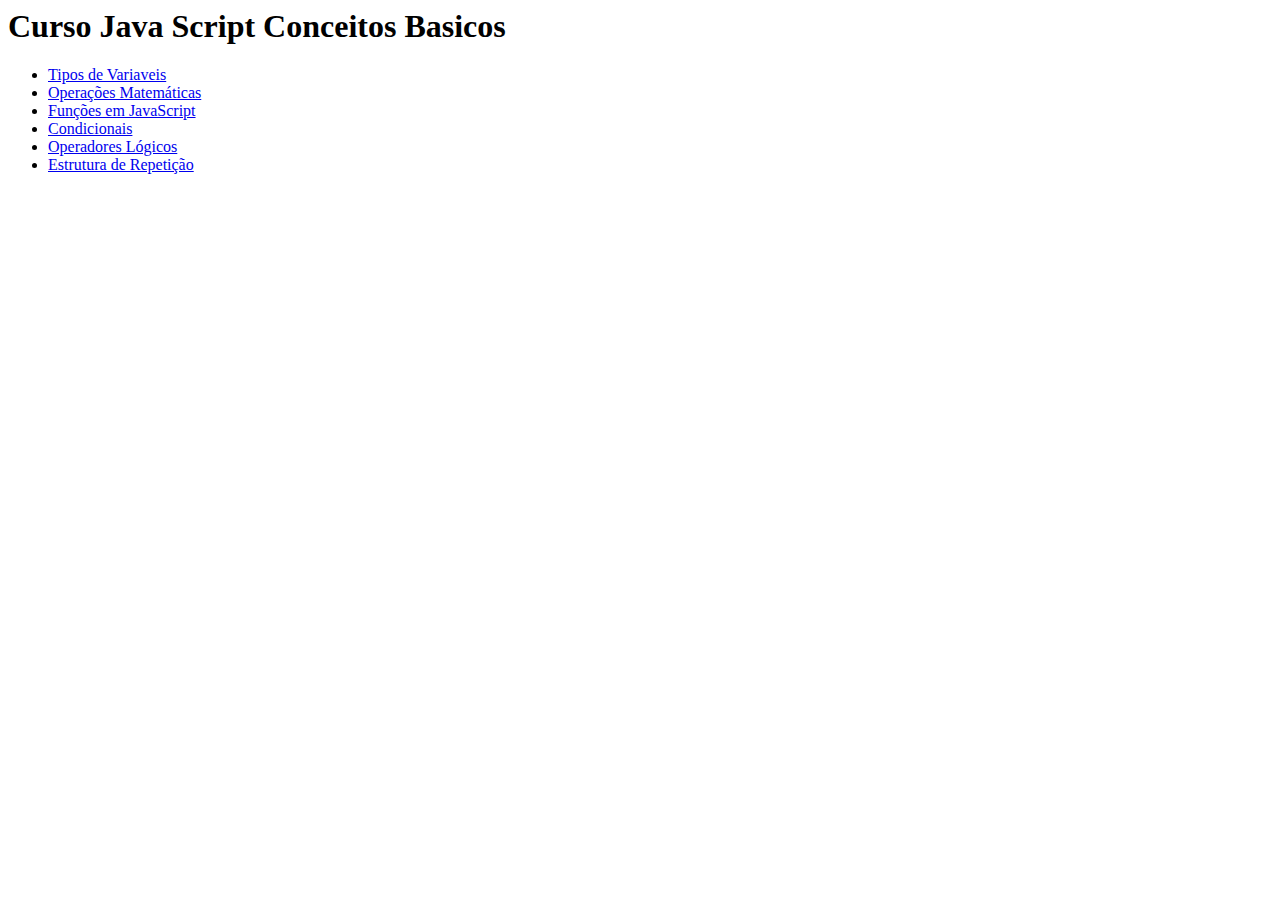
<file: index.html>
<html>
    <head>
        <title> Curso JS </title>
        <link rel="stylesheet" href="style.css">
    </head>
    <body>
         <h1>  Curso Java Script Conceitos Basicos </h1>

         <ul>
             <li> <a href="variaveis.html"> Tipos de Variaveis  </a>  </li>
             <li> <a href="operacao-matematica.html"> Operações Matemáticas  </a>  </li>
             <li> <a href="fucoes-js.html" >  Funções em JavaScript </a>  </li>
             <li> <a href="condicionais.html" >  Condicionais  </a>  </li>
             <li> <a href="operadores-logicos.html" >  Operadores Lógicos  </a>  </li>
             <li> <a href="estrutura-de-repeticao.html" >  Estrutura de Repetição  </a>  </li>

            </ul>


        
        <script>
             console.log("Home Page")
        </script>
    </body>
</html>
</file>
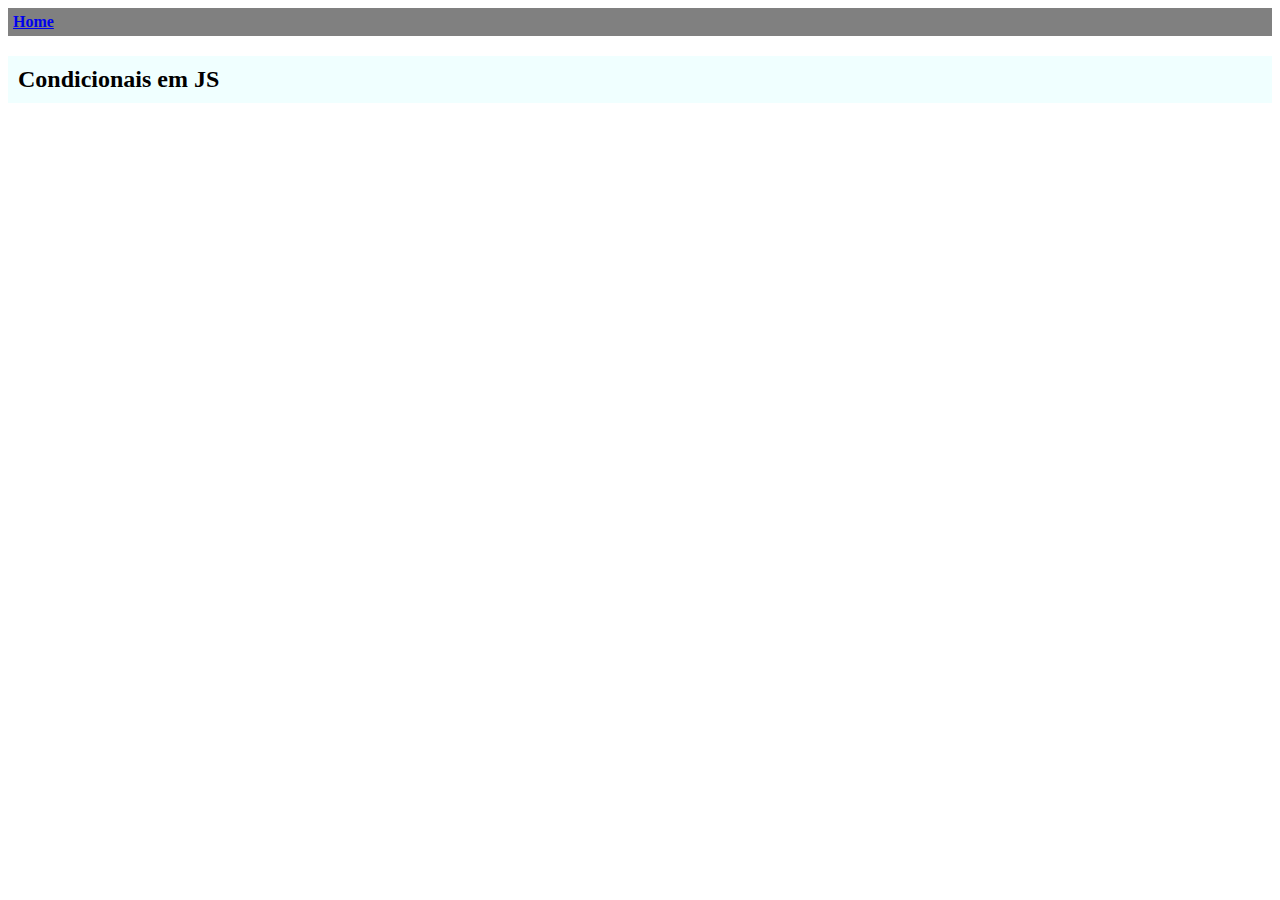
<file: condicionais.html>
<html>

<head>
    <title> Curso JS </title>
    <link rel="stylesheet" href="style.css" type="text/css">
</head>

<body>
    <div class="bar-back-home"> <a href="index.html"> Home </a> </div>
    <h2 class="title-page-topics"> Condicionais em JS </h2>



    <script>
        // IF ELSE ELSE IF SWItch CASE

        function chooseAction(action = 'n') { // n = nada , p=projeto, m = meta t= tarefa

            if (action == 'p') {
                return "Abrir Tela Novo Projeto"
            } else if (action == 'm') {
                return "Abrir Tela Nova META";
            } else {
                return "Abrir Tela - Lista de Tarefas"
       c     }
        }

        function chooseActionV2(action = 'n') { // n = nada , p=projeto, m = meta t= tarefa
             switch( action ) {
                 case 'p' :
                 return "Projeto" ;
                 case 'm' :
                 return "META" ;
                 case 't' :
                 return "Listar TAREFAS" ;
                 default:
                 return "Tela de Login"


             }  
            
        }

        console.log(" CONDICIONAIS ")

       // console.log(chooseAction('p'))
       console.log( chooseActionV2(  ) )

    </script>
</body>

</html>
</file>
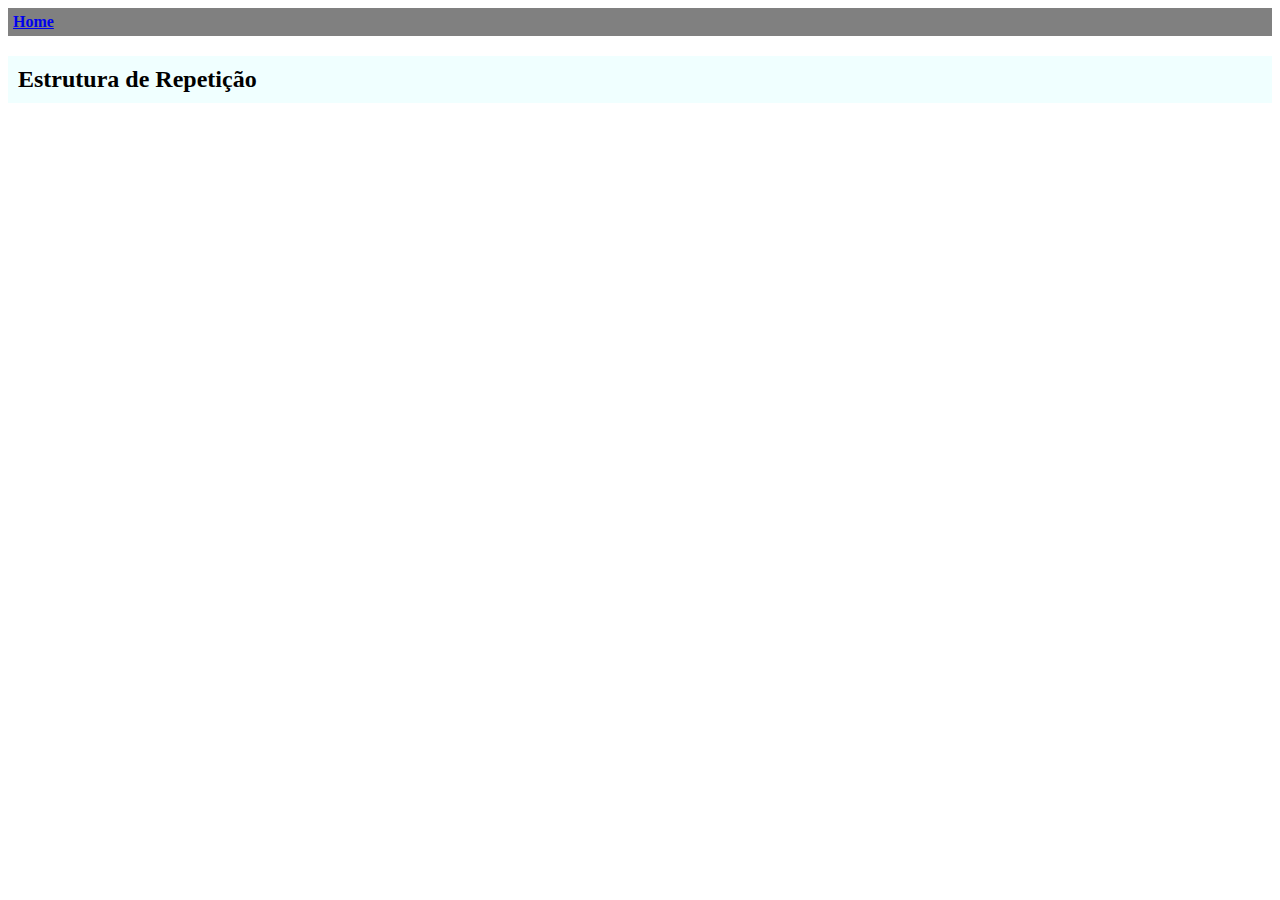
<file: estrutura-de-repeticao.html>
<html>
    <head>
        <title>  Curso JS  </title>
        <link rel="stylesheet" href="style.css"  type="text/css" >
    </head>
    <body>
         <div  class="bar-back-home" > <a href="index.html"> Home </a>  </div>
         <h2 class="title-page-topics" > Estrutura de Repetição </h2>

         
        
        <script>
        console.log("Estrutura de Repetição")

        // for 
        //for( i=0 ; i<= 5 ; i++ ){
           // console.log( i )
        //}  

        // Exemplo com Array
        var linguagens = ['Python', 'javascript','dart', 'php', 'java' ] ;
       
        //console.log(  lingugens.length ) 
       // for( var i=0 ; i <= linguagens.length ; i++ ){
       //      var linguagen = linguagens[i] ;
       //      console.log( linguagen  )         ;
       // } 
        
        // While 
        while( linguagen = linguagens.shift()  ){
            console.log( linguagen )
        }
        



     </script>
    </body>
</html>
</file>
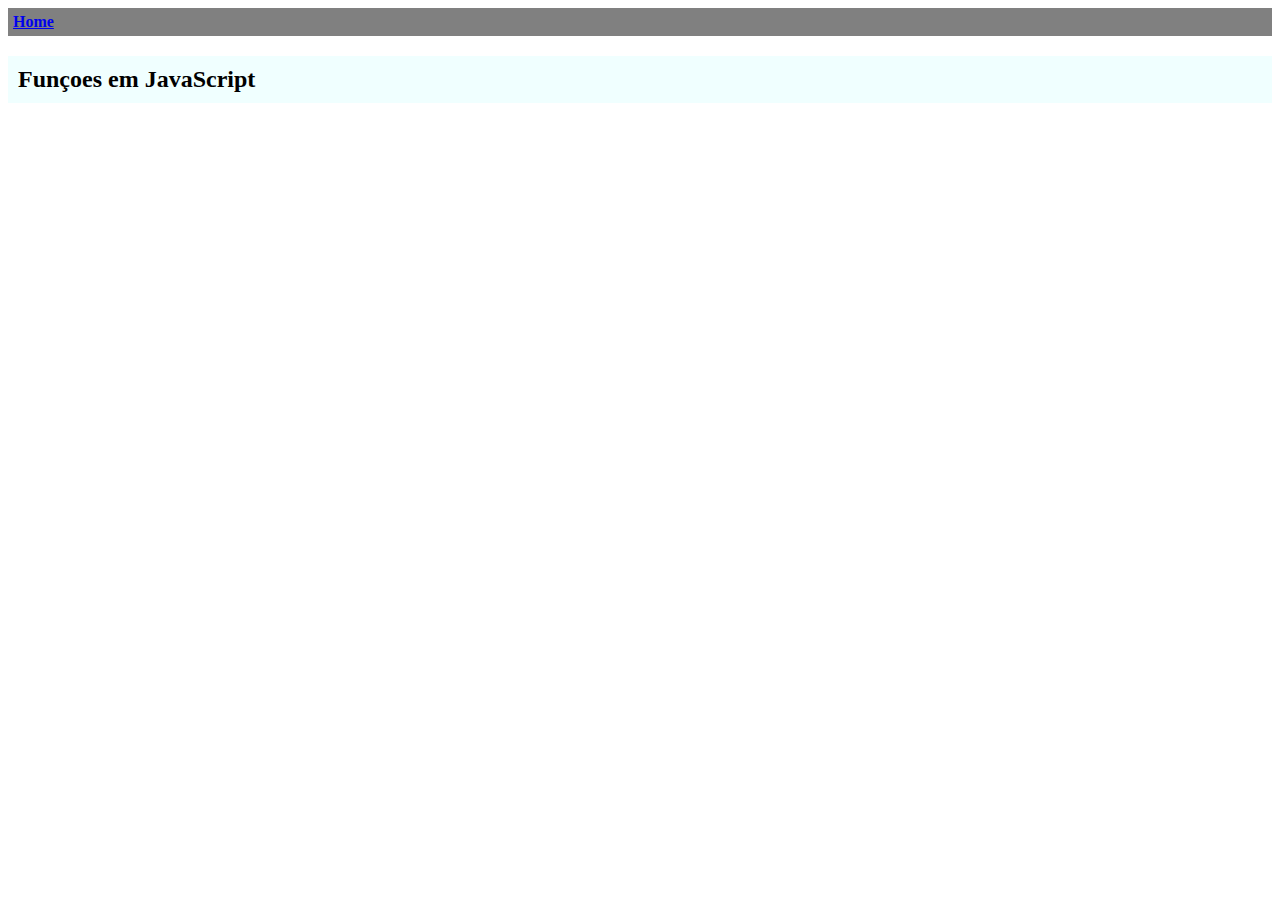
<file: fucoes-js.html>
<html>
    <head>
        <title>  Curso JS  </title>
        <link rel="stylesheet" href="style.css"  type="text/css" >
    </head>
    <body>
         <div  class="bar-back-home" > <a href="index.html"> Home </a>  </div>
         <h2 class="title-page-topics" > Funçoes em JavaScript </h2>

         
        
        <script>
        console.log("Funçoes em JavaScript") ;

        function soma( v1 , v2 ){
               var resultado = v1 + v2 ;
               return resultado ;
        }

       // console.log( soma( 4 , 6  ) )


        const objCalc = {
             somar:(x,y)=>{
                 var r = x + y ;
                 return r ;
             } ,

             multiplicar:(x,y)=>{
                 var r = x * y ;
                 return r ;
             }
        }

        //Função com parametros pre fixados
        function adicao( v1 = 0, v2=0 ){

            return v1 + v2 ;

        }

         // Utilizando funções dentro de um Objeto
        // console.log( objCalc.somar( 13 , 4  )  ) 
        //console.log( objCalc.multiplicar( 3 , 5 ) )

        console.log( adicao() )



     </script>
    </body>
</html>
</file>
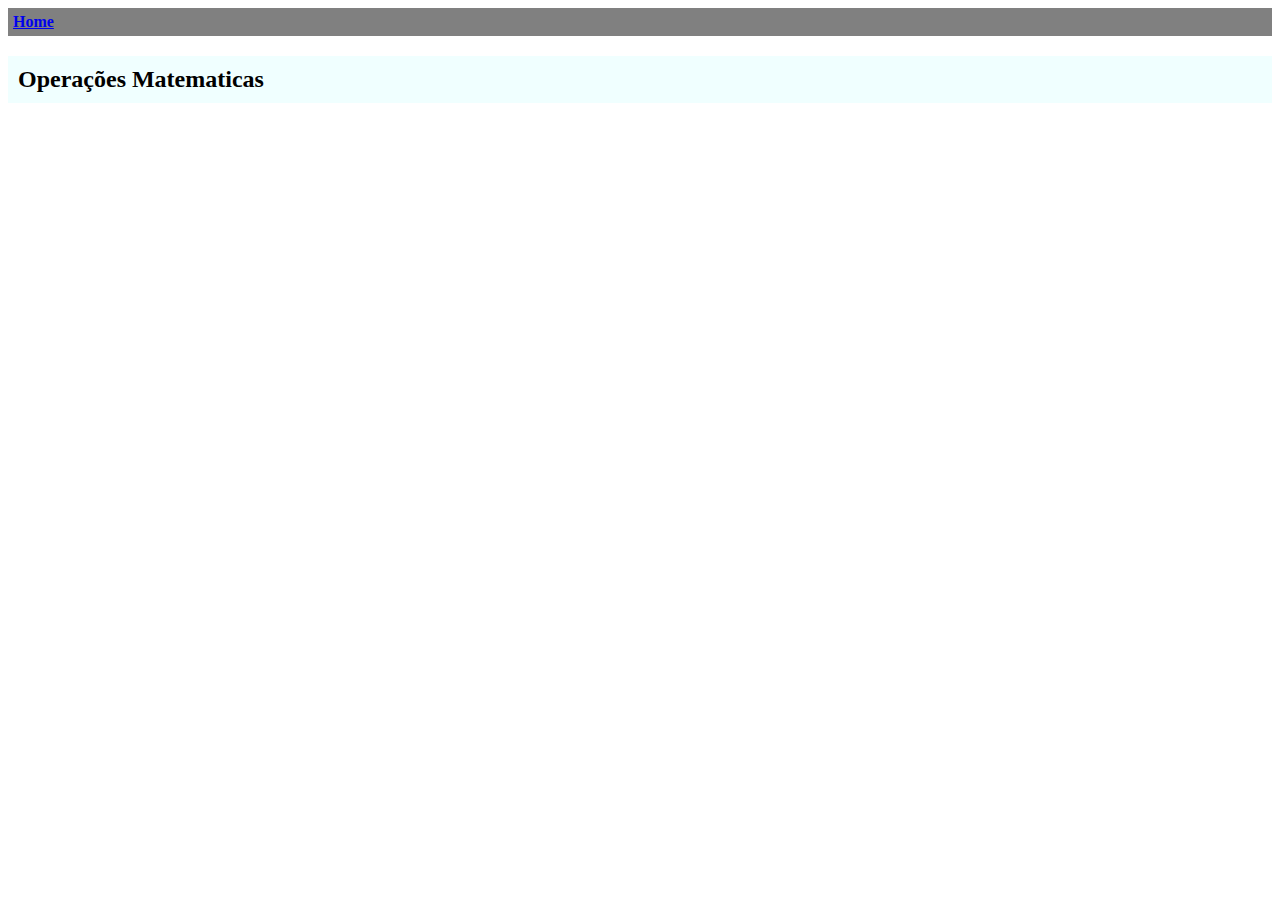
<file: operacao-matematica.html>
<html>
    <head>
        <title>  Curso JS  </title>
        <link rel="stylesheet" href="style.css"  type="text/css" >
    </head>
    <body>
         <div  class="bar-back-home" > <a href="index.html"> Home </a>  </div>
         <h2 class="title-page-topics" > Operações Matematicas </h2>

                
        <script>
            var valor1=19 , valor2=2 ;
            var resultado = 0 ;
            //soma
            // resultado = valor1 + valor2 ;
            //Divisão
            // resultado = valor1 / valor2 ;

            //Resto de divisão
            //resultado = valor1 % valor2 ;


            //Multiplicação
            //resultado = valor1 * valor2 ;

            //Incrementar
            valor1 += 9 ;
              

             console.log("Operações Matematicas")     
            //console.log( valor1, valor2 ) ;
           // console.log( resultado ) ;
          // console.log( "Divisão " + resultado ) ;
         // console.log( "Multiplicação - " + resultado  )
         //   console.log('Incrementar valor - ' + valor1 )

     </script>
    </body>
</html>
</file>
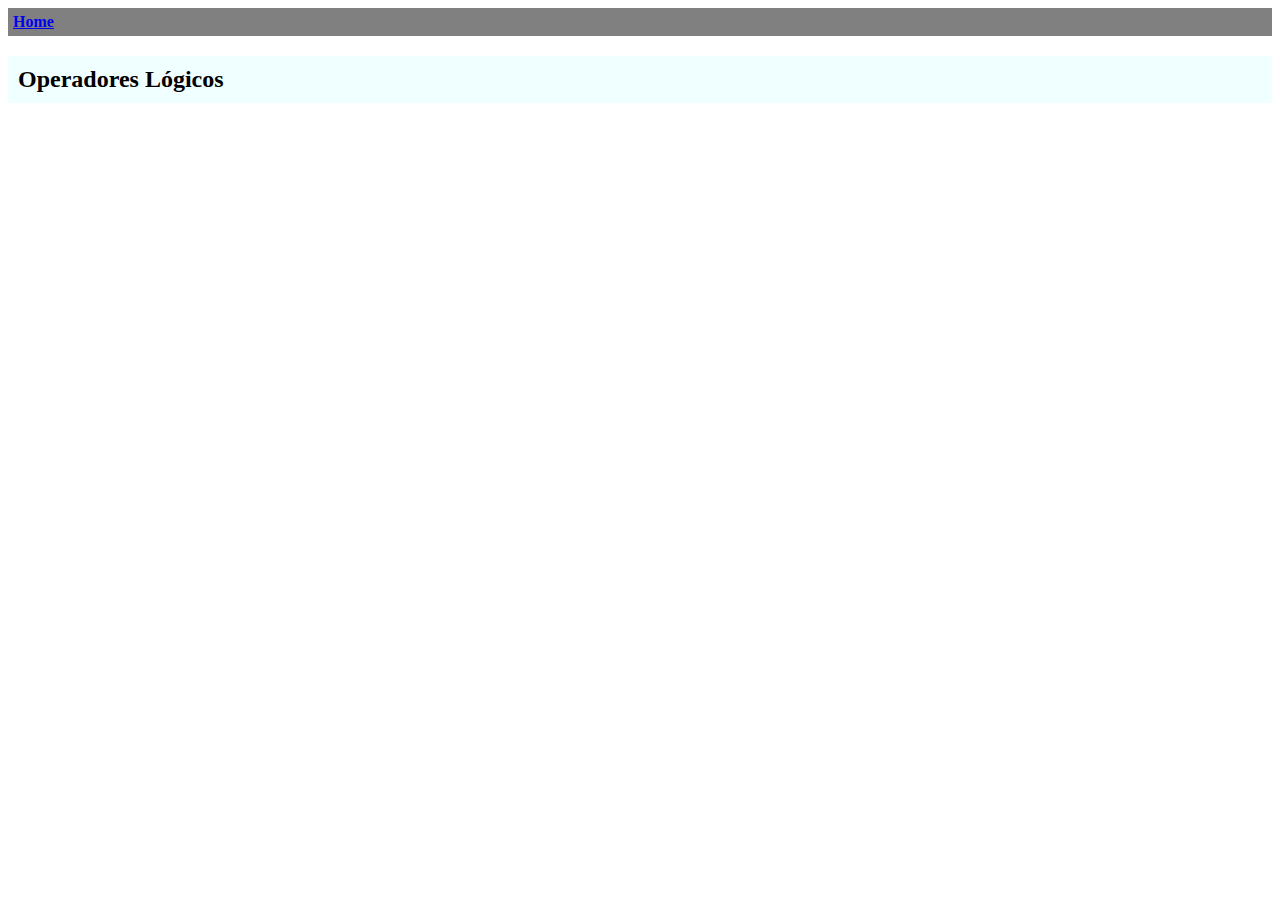
<file: operadores-logicos.html>
<html>
    <head>
        <title>  Curso JS  </title>
        <link rel="stylesheet" href="style.css"  type="text/css" >
    </head>
    <body>
         <div  class="bar-back-home" > <a href="index.html"> Home </a>  </div>
         <h2 class="title-page-topics" > Operadores Lógicos </h2>

         
        
        <script>
        console.log("Operadores Logicos")

          var sexo = 'M' , idade = 17 , time = "vasco" , profissao = 'Progamador'; 
          var linguagem = 'javascript' ,  id = 0 ;

          if( sexo == 'M' && idade < 18 ){
              console.log( "Voce é um homen menor de idade"  )
          }

          if( time != 'flamengo' ||  profissao == 'Progamador'  ){
              console.log( "Pessoa inteligente"  )
          }

          // IF TERNARIO
          var skil = ( linguagem == 'javascript' )? 'Contratado' : 'Estudar JavaScript' ;
          console.log( skil  ) ;

          var statusLogin = ( id > 100  )? true : false ;
          console.log( "Usuario esta logado? - " + statusLogin ) 

 


     </script>
    </body>
</html>
</file>
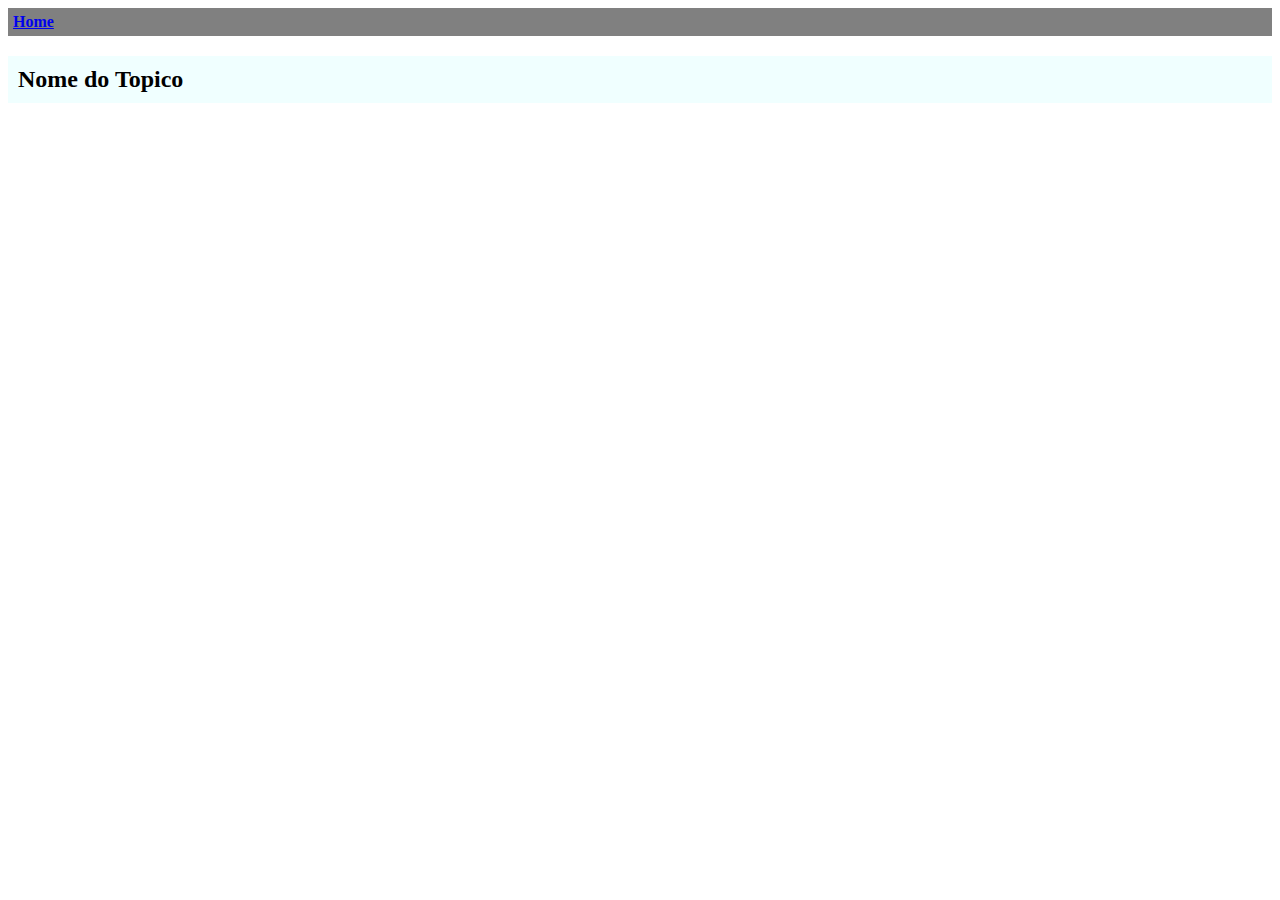
<file: template-topicos.html>
<html>
    <head>
        <title>  Curso JS  </title>
        <link rel="stylesheet" href="style.css"  type="text/css" >
    </head>
    <body>
         <div  class="bar-back-home" > <a href="index.html"> Home </a>  </div>
         <h2 class="title-page-topics" > Nome do Topico </h2>

         
        
        <script>
        console.log("Utilize o log para exibir Resultados")
     </script>
    </body>
</html>
</file>
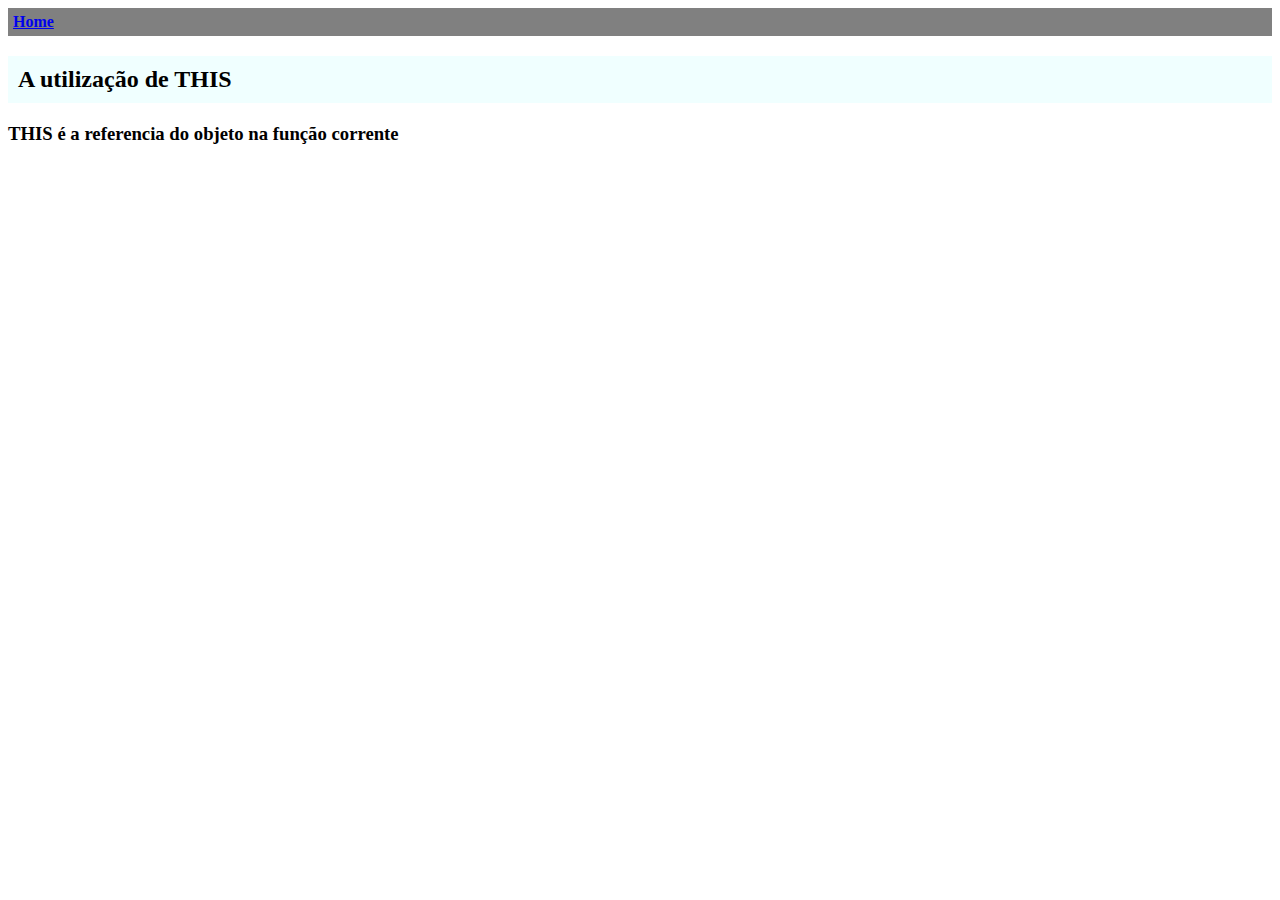
<file: this-object.html>
<html>
    <head>
        <title>  Curso JS  </title>
        <link rel="stylesheet" href="style.css"  type="text/css" >
    </head>
    <body>
         <div  class="bar-back-home" > <a href="index.html"> Home </a>  </div>
         <h2 class="title-page-topics" > A utilização de THIS  </h2>
         <h3>THIS é a referencia do objeto na função corrente </h3>

         
        
        <script>
        console.log("Refernciando um OBJETO com keyword THIS")

        // method -> obj - Escopo de um THIS numa funcçao dentro de um Objeto
        // function -> global ( Window , global ) - Escopo do THIS numa função regular

        // Dentro de um Objeto
        const Video = {
            title: 'Video Como Progamar em' ,
            tags: [ 'javascript', 'NodeJs', 'React'] , 
            play(){
                console.log( this.title )
            } ,

            showTags(){

                    this.tags.forEach( (tag)=>{
                         console.log( this.title, ' - ' ,tag )
                    } , this )

            } ,
        } ;

       // Video.play() ;
          Video.showTags() ;  

        // Função Regular 
        //function VideoPlay(){
        //     console.log(  this )
        // }

        function VideoPlay( title ){
            this.titulo = title ;
            console.log( this.titulo ) ;
        }

        //VideoPlay() ;

        //const v = new VideoPlay('Jesus Cristo é o Senhor')
        





     </script>
    </body>
</html>
</file>
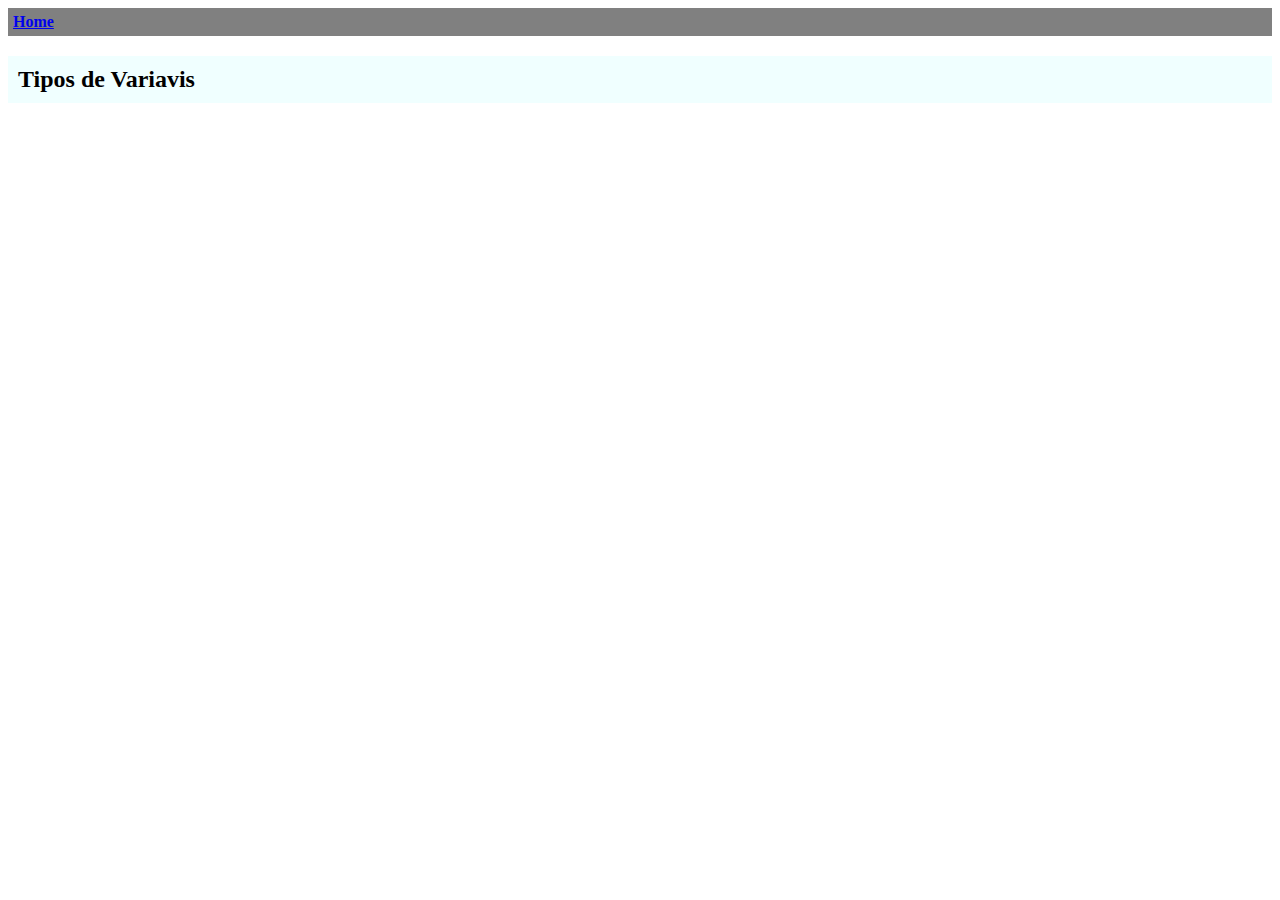
<file: variaveis.html>
<html>
    <head>
        <title>  Tipos de Variaveis em JS  </title>
        <link rel="stylesheet" href="style.css"  type="text/css" >
    </head>
    <body>
         <div  class="bar-back-home" > <a href="index.html"> Home </a>  </div>
         <h2 class="title-page-topics"> Tipos de Variavis </h2>

         
        
        <script>
             // String
             var nome = "Marcus Barbosa Duarte" ;
             
             //Inteiro
             var idade = 51 ;

             // Float ( decimais )
             var peso = 69.7

             // Array (vetores )
             var livros = [ 'Alma Sobrivivente', 'O que realmente importa', 'Biblia' ] ;

             // Booleano
             var humano = true ;
             
             // Objeto 
             var usuario1 = {
                 nome:'Marcus' ,
                 idade: 51,
                 peso:69.7,
                 livros: ['Admiravel Mundo Novo', 'Biblia', 'Triade do Tempo']
             }

             var usuario2 = {
                 nome:'Helena' ,
                 idade: 75,
                 peso:53.4,
                 livros: ['Biblia', 'Como tomar posse'],
                 endereco: {
                     logradouro:'Avenida Nelson Cardoso',
                     numero:143,
                     complemento: 'apto 1203 Bl 1',
                     Bairro: 'Jacarepagua',
                     Estado:'Rio de Janeiro'

                 }
             }

             // 
             var Usuarios = [ usuario1, usuario2 ]



             //console.log("Meu nome é " + nome ) ;
             //console.log('Meus Livros favoritos - ' + livros )
             console.log( "Usuario : " + Usuarios[1].nome  + " Bairro - " + Usuarios[1].endereco.Bairro )
        </script>
    </body>
</html>
</file>
<file: style.css>
.bar-back-home{
    padding: 5px ;
    font-weight: bold ;
    background-color: grey ;
}

.title-page-topics{
    padding: 10px;
    background-color: azure
}
</file>
